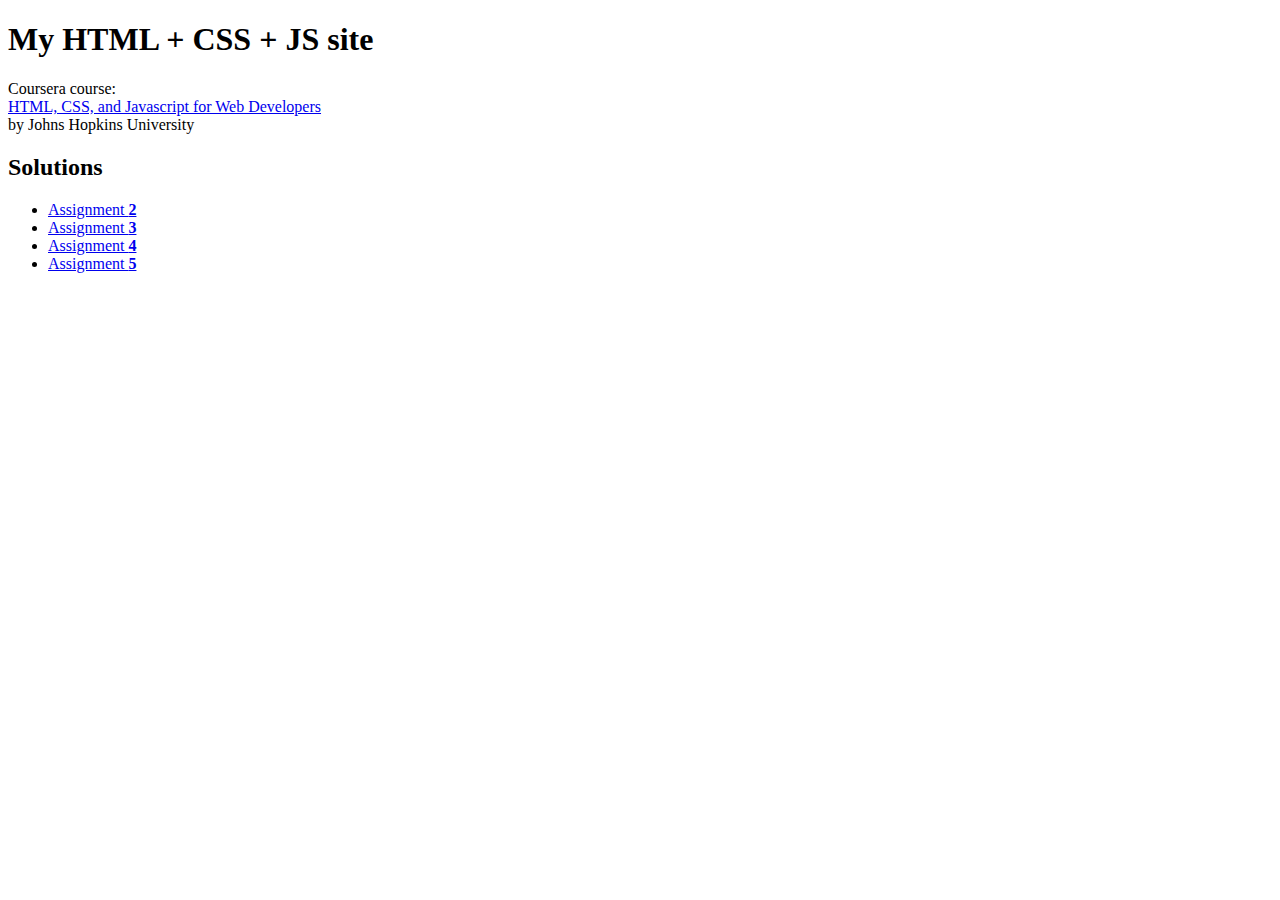
<file: index.html>
<!DOCTYPE html>
<html>
<head>
	<title>KLARsen HTML + CSS + JS site</title>
</head>
<body>
	<h1>My HTML + CSS + JS site</h1>
	<p>Coursera course:<br>
		<a href="https://www.coursera.org/learn/html-css-javascript-for-web-developers/home/welcome">HTML, CSS, and Javascript for Web Developers</a><br>
		by Johns Hopkins University
	</p>
	<h2>Solutions</h2>
	<ul>
		<li><a href="mod2_solution/" target="_top">Assignment <strong>2</strong></a></li>
		<li><a href="mod3_solution/" target="_top">Assignment <strong>3</strong></a></li>
		<li><a href="mod4_solution/" target="_top">Assignment <strong>4</strong></a></li>
		<li><a href="mod5_solution/" target="_top">Assignment <strong>5</strong></a></li>
	</ul>

  <!--p><a href="http://klarsen.dk" target="_blank">KLARsen</a></p-->
</body>
</html>
</file>
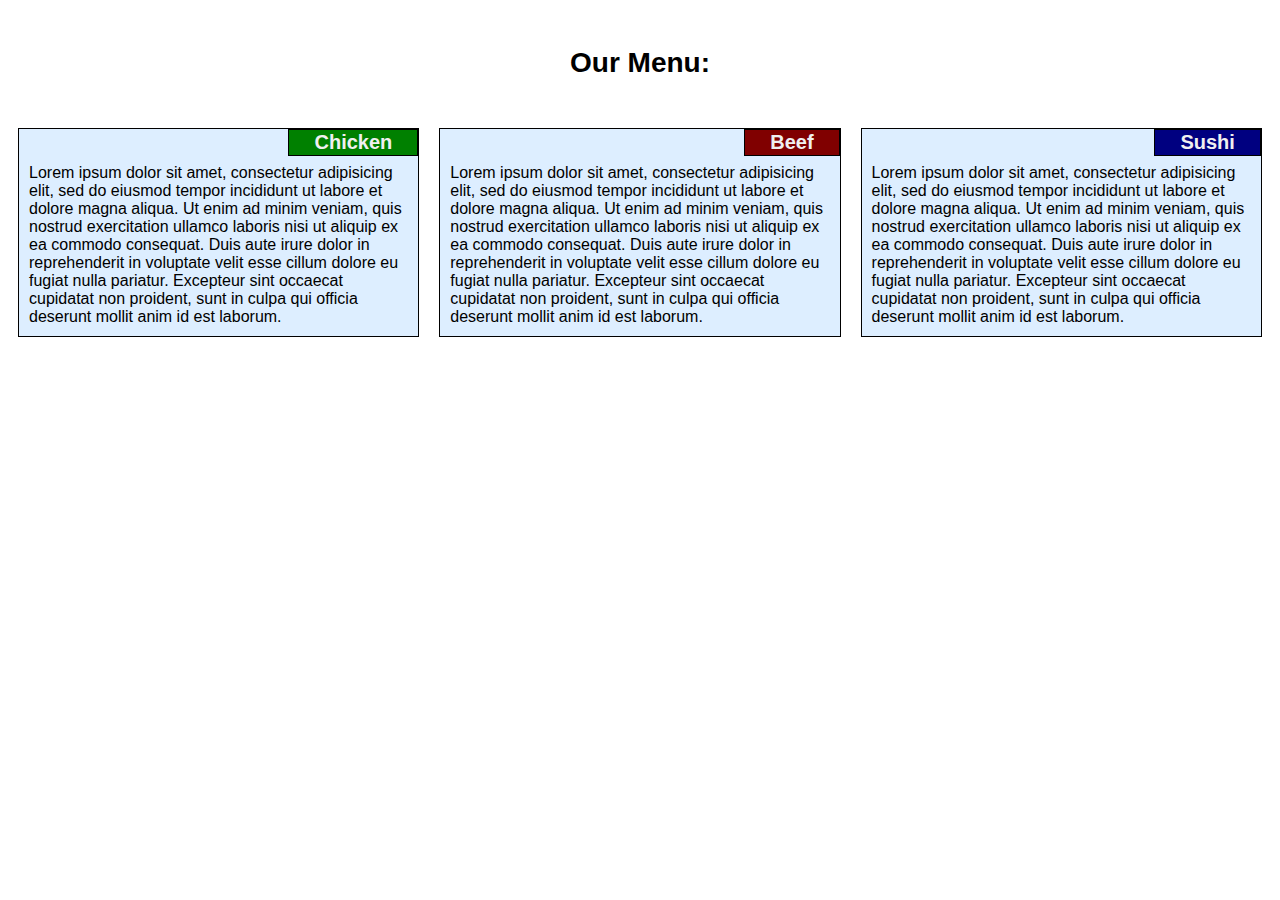
<file: mod2_solution/index.html>
<!DOCTYPE html>
<html>
<head>
  <meta charset="utf-8">
  <meta name="viewport" content="width=device-width, initial-scale=1">
  <title>HTML+CSS+JS Module 2 Solution</title>
  <link rel="stylesheet" href="css/styles.css">
</head>
<body>
  <div class="row">
    <div class="col-md-12 col-lg-12">
      <div class="header-col">
        <h1>Our Menu:</h1>
      </div>
    </div>
  </div>
  <div class="row">
    <div class="col-md-6 col-lg-4">
      <div class="section">
        <h2 id="p1">Chicken</h2>
        <p>Lorem ipsum dolor sit amet, consectetur adipisicing elit, sed do eiusmod tempor incididunt ut labore et dolore magna aliqua. Ut enim ad minim veniam, quis nostrud exercitation ullamco laboris nisi ut aliquip ex ea commodo consequat. Duis aute irure dolor in reprehenderit in voluptate velit esse cillum dolore eu fugiat nulla pariatur. Excepteur sint occaecat cupidatat non proident, sunt in culpa qui officia deserunt mollit anim id est laborum.</p>
      </div>
    </div>
    <div class="col-md-6 col-lg-4">
      <div class="section">
        <h2 id="p2">Beef</h2>
        <p>Lorem ipsum dolor sit amet, consectetur adipisicing elit, sed do eiusmod tempor incididunt ut labore et dolore magna aliqua. Ut enim ad minim veniam, quis nostrud exercitation ullamco laboris nisi ut aliquip ex ea commodo consequat. Duis aute irure dolor in reprehenderit in voluptate velit esse cillum dolore eu fugiat nulla pariatur. Excepteur sint occaecat cupidatat non proident, sunt in culpa qui officia deserunt mollit anim id est laborum.</p>
      </div>
    </div>
    <div class="col-md-12 col-lg-4">
      <div class="section">
        <h2 id="p3">Sushi</h2>
        <p>Lorem ipsum dolor sit amet, consectetur adipisicing elit, sed do eiusmod tempor incididunt ut labore et dolore magna aliqua. Ut enim ad minim veniam, quis nostrud exercitation ullamco laboris nisi ut aliquip ex ea commodo consequat. Duis aute irure dolor in reprehenderit in voluptate velit esse cillum dolore eu fugiat nulla pariatur. Excepteur sint occaecat cupidatat non proident, sunt in culpa qui officia deserunt mollit anim id est laborum.</p>
      </div>
    </div>
  </div>
</body>
<!-- KLARsen -->
</html>
</file>
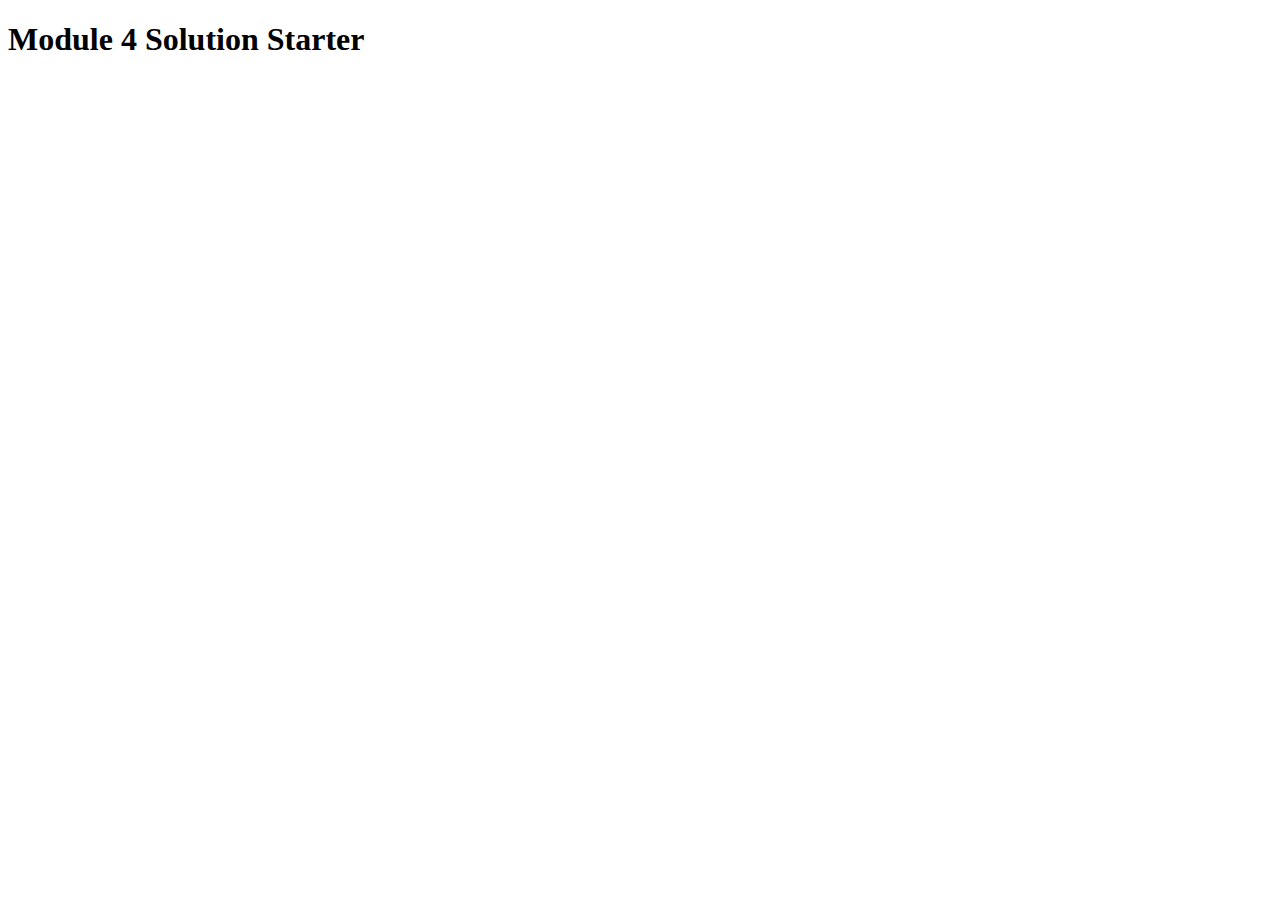
<file: mod4_solution/index.html>
<!DOCTYPE html>
<html>
<head>
  <meta charset="utf-8">
  <title>Module 4 Solution Starter</title>
  <script>
    var names = []; // DO NOT REMOVE
  </script>
  <script src="SpeakHello.js"></script>
  <script src="SpeakGoodBye.js"></script>
  <script src="script.js"></script>
</head>
<body>
  <h1>Module 4 Solution Starter</h1>
</body>
<!-- KLARsen -->
</html>
</file>
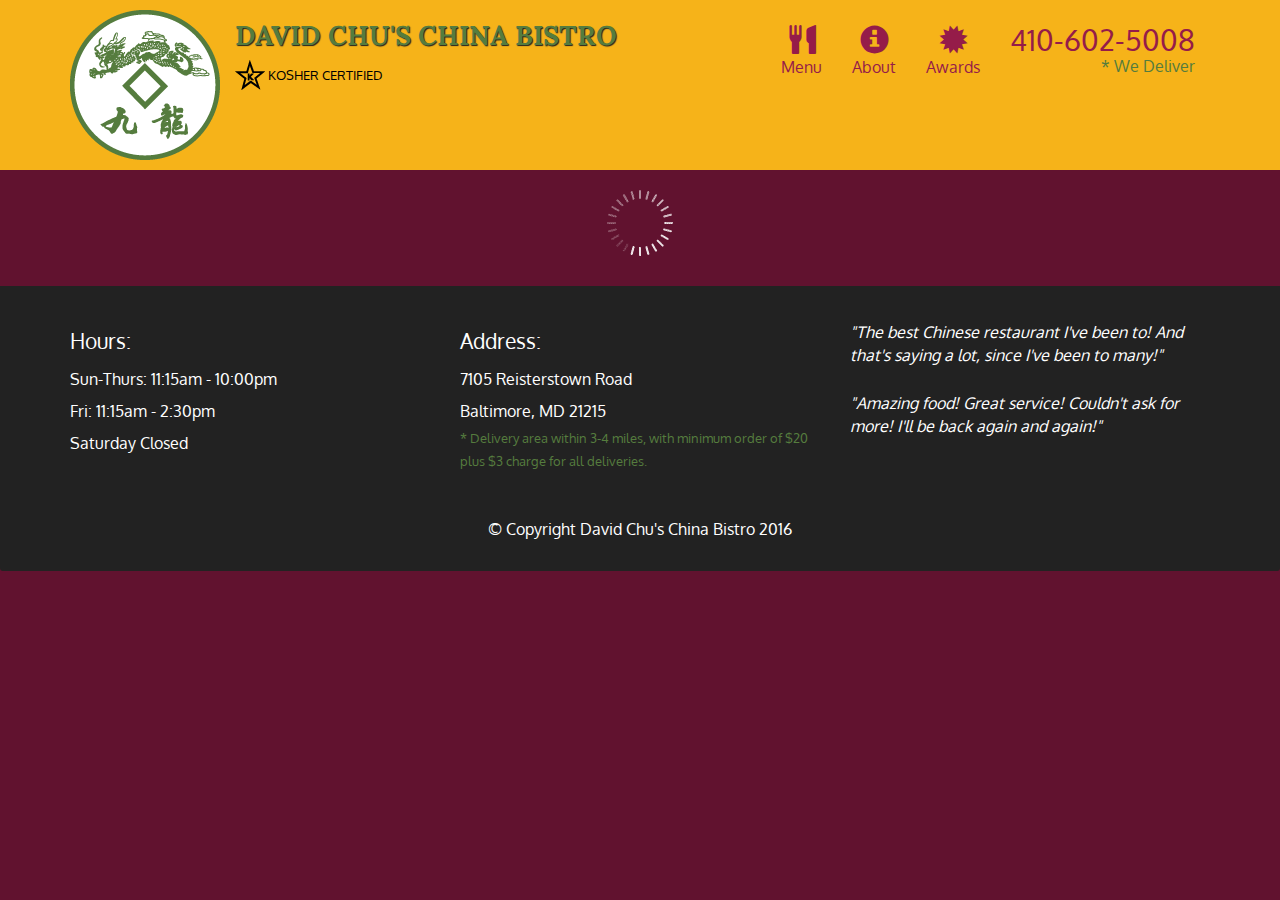
<file: mod5_solution/index.html>
<!doctype html>
<html lang="en">
  <head>
    <meta charset="utf-8">
    <meta http-equiv="X-UA-Compatible" content="IE=edge">
    <meta name="viewport" content="width=device-width, initial-scale=1">
    <title>David Chu's China Bistro</title>
    <link rel="stylesheet" href="css/bootstrap.min.css">
    <link rel="stylesheet" href="css/styles.css">
    <link href='https://fonts.googleapis.com/css?family=Oxygen:400,300,700' rel='stylesheet' type='text/css'>
    <link href='https://fonts.googleapis.com/css?family=Lora' rel='stylesheet' type='text/css'>
  </head>
<body>
  <header>
    <nav id="header-nav" class="navbar navbar-default">
      <div class="container">
        <div class="navbar-header">
          <a href="index.html" class="pull-left visible-md visible-lg">
            <div id="logo-img" alt="Logo image"></div>
          </a>

          <div class="navbar-brand">
            <a href="index.html"><h1>David Chu's China Bistro</h1></a>
            <p>
              <img src="images/star-k-logo.png" alt="Kosher certification">
              <span>Kosher Certified</span>
            </p>
          </div>

          <button id="navbarToggle" type="button" class="navbar-toggle collapsed" data-toggle="collapse" data-target="#collapsable-nav" aria-expanded="false">
            <span class="sr-only">Toggle navigation</span>
            <span class="icon-bar"></span>
            <span class="icon-bar"></span>
            <span class="icon-bar"></span>
          </button>
        </div>

        <div id="collapsable-nav" class="collapse navbar-collapse">
           <ul id="nav-list" class="nav navbar-nav navbar-right">
            <li id="navHomeButton" class="visible-xs active">
              <a href="index.html">
                <span class="glyphicon glyphicon-home"></span> Home</a>
            </li>
            <li id="navMenuButton">
              <a href="#" onclick="$dc.loadMenuCategories();">
                <span class="glyphicon glyphicon-cutlery"></span><br class="hidden-xs"> Menu</a>
            </li>
            <li>
              <a href="#">
                <span class="glyphicon glyphicon-info-sign"></span><br class="hidden-xs"> About</a>
            </li>
            <li>
              <a href="#">
                <span class="glyphicon glyphicon-certificate"></span><br class="hidden-xs"> Awards</a>
            </li>
            <li id="phone" class="hidden-xs">
              <a href="tel:410-602-5008">
                <span>410-602-5008</span></a><div>* We Deliver</div>
            </li>
          </ul><!-- #nav-list -->
        </div><!-- .collapse .navbar-collapse -->
      </div><!-- .container -->
    </nav><!-- #header-nav -->
  </header>

  <div id="call-btn" class="visible-xs">
    <a class="btn" href="tel:410-602-5008">
    <span class="glyphicon glyphicon-earphone"></span>
    410-602-5008
    </a>
  </div>
  <div id="xs-deliver" class="text-center visible-xs">* We Deliver</div>

  <div id="main-content" class="container"></div>

  <footer class="panel-footer">
    <div class="container">
      <div class="row">
        <section id="hours" class="col-sm-4">
          <span>Hours:</span><br>
          Sun-Thurs: 11:15am - 10:00pm<br>
          Fri: 11:15am - 2:30pm<br>
          Saturday Closed
          <hr class="visible-xs">
        </section>
        <section id="address" class="col-sm-4">
          <span>Address:</span><br>
          7105 Reisterstown Road<br>
          Baltimore, MD 21215
          <p>* Delivery area within 3-4 miles, with minimum order of $20 plus $3 charge for all deliveries.</p>
          <hr class="visible-xs">
        </section>
        <section id="testimonials" class="col-sm-4">
          <p>"The best Chinese restaurant I've been to! And that's saying a lot, since I've been to many!"</p>
          <p>"Amazing food! Great service! Couldn't ask for more! I'll be back again and again!"</p>
        </section>
      </div>
      <div class="text-center">&copy; Copyright David Chu's China Bistro 2016</div>
    </div>
  </footer>

  <!-- jQuery (Bootstrap JS plugins depend on it) -->
  <script src="js/jquery-2.1.4.min.js"></script>
  <script src="js/bootstrap.min.js"></script>
  <script src="js/ajax-utils.js"></script>
  <script src="js/script.js"></script>
</body>
<!-- KLARsen -->
</html>
</file>
<file: mod2_solution/css/styles.css>
/********** Base styles **********/
* {
  box-sizing: border-box;
}
body {
  font-family: Arial, Helvetica, sans-serif;
  font-size: 100%;
/*  margin: 0;
  padding: 0; */
}
h1 {
  font-size: 1.75em;
}
h2 {
  font-size: 1.25em;
}
p {
}

/* Simple Responsive Framework. */
.row {
  width: 100%;
  margin: 0px;
  padding: 0px;
}
.header-col, .section {
  margin: 10px;
  padding: 10px;
}
.header-col {
  text-align: center;
}
.section {
  position: relative; /* Necessary to use absolute on h2 */
  border: 1px solid black;
  background-color: #ddeeff;
}
.section h2 {
  border: 1px solid black;
  margin: 0px;
  padding: 1px 25px;
  position: absolute;
  top: 0;
  right: 0;
}
.section p {
  margin: 25px 0px 0px 0px; /* top margin makes space for abs.pos. title (h2) */
}
#p1, #p2, #p3 {
  color: #f0f0f0;
}
#p1 {
  background-color: #008000;
}
#p2 {
  background-color: #800000;
}
#p3 {
  background-color: #000080;
}

/********** Large devices only **********/
@media (min-width: 992px) {
  .col-lg-4, .col-lg-6, .col-lg-12 {
    float: left;
  }
  .col-lg-4 {
    width: 33.33%;
  }
  .col-lg-6 {
    width: 50%;
  }
  .col-lg-12 {
    width: 100%;
  }
}

/********** Medium devices only **********/
@media (min-width: 768px) and (max-width: 991px) {
  .col-md-4, .col-md-6, .col-md-12 {
    float: left;
  }
  .col-md-4 {
    width: 33.33%;
  }
  .col-md-6 {
    width: 50%;
  }
  .col-md-12 {
    width: 100%;
  }
}
</file>
<file: mod5_solution/css/styles.css>
body {
  font-size: 16px;
  color: #fff;
  background-color: #61122f;
  font-family: 'Oxygen', sans-serif;
}

/** HEADER **/
#header-nav {
  background-color: #f6b319;
  border-radius: 0;
  border: 0;
}

#logo-img {
  background: url('../images/restaurant-logo_large.png') no-repeat;
  width: 150px;
  height: 150px;
  margin: 10px 15px 10px 0;
}

.navbar-brand {
  padding-top: 25px;
}
.navbar-brand h1 { /* Restaurant name */
  font-family: 'Lora', serif;
  color: #557c3e;
  font-size: 1.5em;
  text-transform: uppercase;
  font-weight: bold;
  text-shadow: 1px 1px 1px #222;
  margin-top: 0;
  margin-bottom: 0;
  line-height: .75;
}
.navbar-brand a:hover, .navbar-brand a:focus {
  text-decoration: none;
}
.navbar-brand p { /* Kosher cert */
  color: #000;
  text-transform: uppercase;
  font-size: .7em;
  margin-top: 15px;
}
.navbar-brand p span { /* Star-K */
  vertical-align: middle;
}

#nav-list {
  margin-top: 10px;
}
#nav-list a {
  color: #951C49;
  text-align: center;
}
#nav-list a:hover {
  background: #E7E7E7;
}
#nav-list a span {
  font-size: 1.8em;
}

#phone {
  margin-top: 5px;
}
#phone a { /* Phone number */
  text-align: right;
  padding-bottom: 0;
}
#phone div { /* We Deliver */
  color: #557c3e;
  text-align: right;
  padding-right: 15px;
}

.navbar-header button.navbar-toggle, .navbar-header .icon-bar {
  border: 1px solid #61122f;
}
.navbar-header button.navbar-toggle {
  clear: both;
  margin-top: -30px;
}
/* END HEADER */

/* FOOTER */
.panel-footer {
  margin-top: 30px;
  padding-top: 35px;
  padding-bottom: 30px;
  background-color: #222;
  border-top: 0;
}
.panel-footer div.row {
  margin-bottom: 35px;
}
#hours, #address {
  line-height: 2;
}
#hours > span, #address > span {
  font-size: 1.3em;
}
#address p {
  color: #557c3e;
  font-size: .8em;
  line-height: 1.8;
}
#testimonials {
  font-style: italic;
}
#testimonials p:nth-child(2) {
  margin-top: 25px;
}
/* END FOOTER */



/* HOME PAGE */
.container .jumbotron {
  box-shadow: 0 0 50px #3F0C1F;
  border: 2px solid #3F0C1F;
}

#menu-tile, #specials-tile, #map-tile {
  height: 250px;
  width: 100%;
  margin-bottom: 15px;
  position: relative;
  border: 2px solid #3F0C1F;
  overflow: hidden;
}
#menu-tile:hover, #specials-tile:hover, #map-tile:hover {
  box-shadow: 0 1px 5px 1px #cccccc;
}
#menu-tile {
  background: url('../images/menu-tile.jpg') no-repeat;
  background-position: center;
}
#specials-tile {
  background: url('../images/specials-tile.jpg') no-repeat;
  background-position: center;
}
#menu-tile span, #specials-tile span, #map-tile span {
  position: absolute;
  bottom: 0;
  right: 0;
  width: 100%;
  text-align: center;
  font-size: 1.6em;
  text-transform: uppercase;
  background-color: #000;
  color: #fff;
  opacity: .8;
}
/* END HOME PAGE */

/* MENU CATEGORIES PAGE */
.category-tile { 
  position: relative;
  border: 2px solid #3F0C1F;
  overflow: hidden;
  width: 200px;
  height: 200px;
  margin: 0 auto 15px;
}
.category-tile span {
  position: absolute;
  bottom: 0;
  right: 0;
  width: 100%;
  text-align: center;
  font-size: 1.2em;
  text-transform: uppercase;
  background-color: #000;
  color: #fff;
  opacity: .8;
}
.category-tile:hover {
  box-shadow: 0 1px 5px 1px #cccccc;
}

#menu-categories-title + div {
  margin-bottom: 50px;
}
/* END MENU CATEGORIES PAGE */

/* SINGLE CATEGORY PAGE */
.menu-item-tile {
  margin-bottom: 25px;
}
.menu-item-tile hr {
  width: 80%;
}
.menu-item-tile .menu-item-price {
  font-size: 1.1em;
  text-align: right;
  margin-top: -15px;
  margin-right: -15px;
}
.menu-item-tile .menu-item-price span {
  font-size: .6em;
}
.menu-item-photo {
  position: relative;
  border: 2px solid #3F0C1F; 
  overflow: hidden;
  padding: 0;
  margin-right: -15px;
  margin-left: auto;
  margin-bottom: 20px;
  max-width: 250px;
}
.menu-item-photo div {
  position: absolute;
  bottom: 0;
  right: 0;
  width: 80px;
  background-color: #557c3e;
  text-align: center;
}
.menu-item-description {
  padding-right: 30px;
}
h3.menu-item-title {
  margin: 0 0 10px;
}
.menu-item-details {
  font-size: .9em;
  font-style: italic;
}
/* END SINGLE CATEGORY PAGE */


/********** Large devices only **********/
@media (min-width: 1200px) {
  .container .jumbotron {
    background: url('../images/jumbotron_1200.jpg') no-repeat;
    height: 675px;
  }
}

/********** Medium devices only **********/
@media (min-width: 992px) and (max-width: 1199px) {
  /* Header */
  #logo-img {
    background: url('../images/restaurant-logo_medium.png') no-repeat;
    width: 100px;
    height: 100px;
    margin: 5px 5px 5px 0;
  }
  /* End Header */

  /* Home Page */
  .container .jumbotron {
    background: url('../images/jumbotron_992.jpg') no-repeat;
    height: 558px;
  }
  /* End Home Page */
}

/********** Small devices only **********/
@media (min-width: 768px) and (max-width: 991px) {
  /* Home Page */
  .container .jumbotron {
    background: url('../images/jumbotron_768.jpg') no-repeat;
    height: 432px;
  }
  /* End Home Page */
}

/********** Extra small devices only **********/
@media (max-width: 767px) {
  /* Header */
  .navbar-brand {
    padding-top: 10px;
    height: 80px;
  }
  .navbar-brand h1 { /* Restaurant name */
    padding-top: 10px;
    font-size: 5vw; /* 1vw = 1% of viewport width */
  }
  .navbar-brand p { /* Kosher cert */
    font-size: .6em;
    margin-top: 12px;
  }
  .navbar-brand p img { /* Star-K */
    height: 20px;
  }

  #collapsable-nav a { /* Collapsed nav menu text */
    font-size: 1.2em;
  }
  #collapsable-nav a span { /* Collapsed nav menu glyph */
    font-size: 1em;
    margin-right: 5px;
  }

  #call-btn > a {
    font-size: 1.5em;
    display: block;
    margin: 0 20px;
    padding: 10px;
    border: 2px solid #fff;
    background-color: #f6b319;
    color: #951c49;
  }
  #xs-deliver {
    margin-top: 5px;
    font-size: .7em;
    letter-spacing: .1em;
    text-transform: uppercase;
  }
  /* End Header */

  /* Footer */
  .panel-footer section {
    margin-bottom: 30px;
    text-align: center;
  }
  .panel-footer section:nth-child(3) {
    margin-bottom: 0; /* margin already exists on the whole row */
  }
  .panel-footer section hr {
    width: 50%;
  }
  /* End Footer */

  /* Home Page */
  .container .jumbotron {
    margin-top: 30px;
    padding: 0;
  }
  #menu-tile, #specials-tile {
    width: 360px;
    margin: 0 auto 15px;
  }

  .menu-item-photo {
    margin-right: auto;
  }
  .menu-item-tile .menu-item-price {
    text-align: center;
  }
  .menu-item-description {
    text-align: center;;
  }
}


/********** Super extra small devices Only :-) (e.g., iPhone 4) **********/
@media (max-width: 479px) {
  /* Header */
  .navbar-brand h1 { /* Restaurant name */
    padding-top: 5px;
    font-size: 6vw;
  }
  /* End Header */
  
  /* Home page */
  #menu-tile, #specials-tile {
    width: 280px;
    margin: 0 auto 15px;
  }

  .col-xxs-12 {
    position: relative;
    min-height: 1px;
    padding-right: 15px;
    padding-left: 15px;
    float: left;
    width: 100%;
  }
}
</file>
